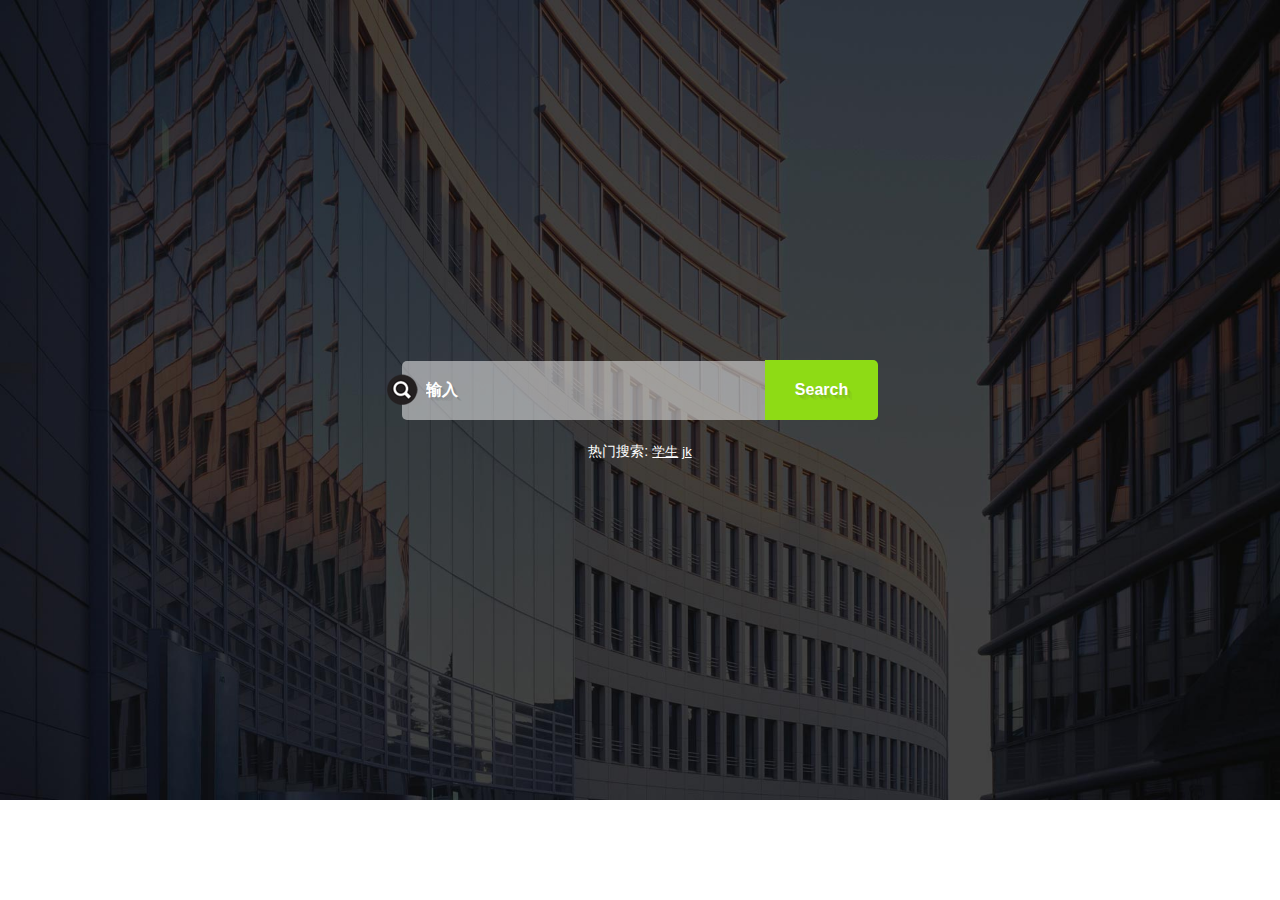
<file: html/search/index.html>
<!--Author: W3layouts
Author URL: http://w3layouts.com
License: Creative Commons Attribution 3.0 Unported
License URL: http://creativecommons.org/licenses/by/3.0/
-->
<!DOCTYPE HTML>
<html>

<head>
	<title>Flat Search Box Responsive Widget Template | Home :: w3layouts</title>
	<!-- Custom Theme files -->
	<link href="css/style.css" rel="stylesheet" type="text/css" media="all" />
	<!-- Custom Theme files -->
	<meta http-equiv="Content-Type" content="text/html; charset=utf-8" />
	<meta name="viewport" content="width=device-width, initial-scale=1, maximum-scale=1">
	<meta http-equiv="Content-Type" content="text/html; charset=utf-8" />
	<script src="http://libs.baidu.com/jquery/2.0.0/jquery.js"></script>
	<meta name="keywords" content="Flat Search Box Responsive, Login form web template, Sign up Web Templates, Flat Web Templates, Login signup Responsive web template, Smartphone Compatible web template, free webdesigns for Nokia, Samsung, LG, SonyErricsson, Motorola web design"
	/>
	<script type="application/x-javascript">
	$(document).ready(function(){
		$("#searchbtn").click(function (){
		var txtkey=	$("#txtkey").val();
		localStorage.setItem('keyword', txtkey);
		var txtkey = localStorage.getItem("keyword");
		});
	});
	</script>
</head>

<body>
	<!--search start here-->
	<div class="search">
		<i> </i>
		<div class="s-bar">
			<form action="../html/index.html">
				<input type="text" id="txtkey" value="输入" onfocus="this.value = '';" onblur="if (this.value == '') {this.value = '输入';}">
				<input type="submit" id="searchbtn" value="Search" />
			</form>
		</div>
		<p>热门搜索:
			<a href="#">学生</a>
			<a href="#">jk</a>
		</p>
	</div>
	<!--search end here-->
	<div class="copyright">
			<!-- <p>2015 © Flat Search Box All rights reserved | Template by  <a href="http://w3layouts.com/" target="_blank">  W3layouts </a></p> -->
	   </div>
</body>

</html>
</file>
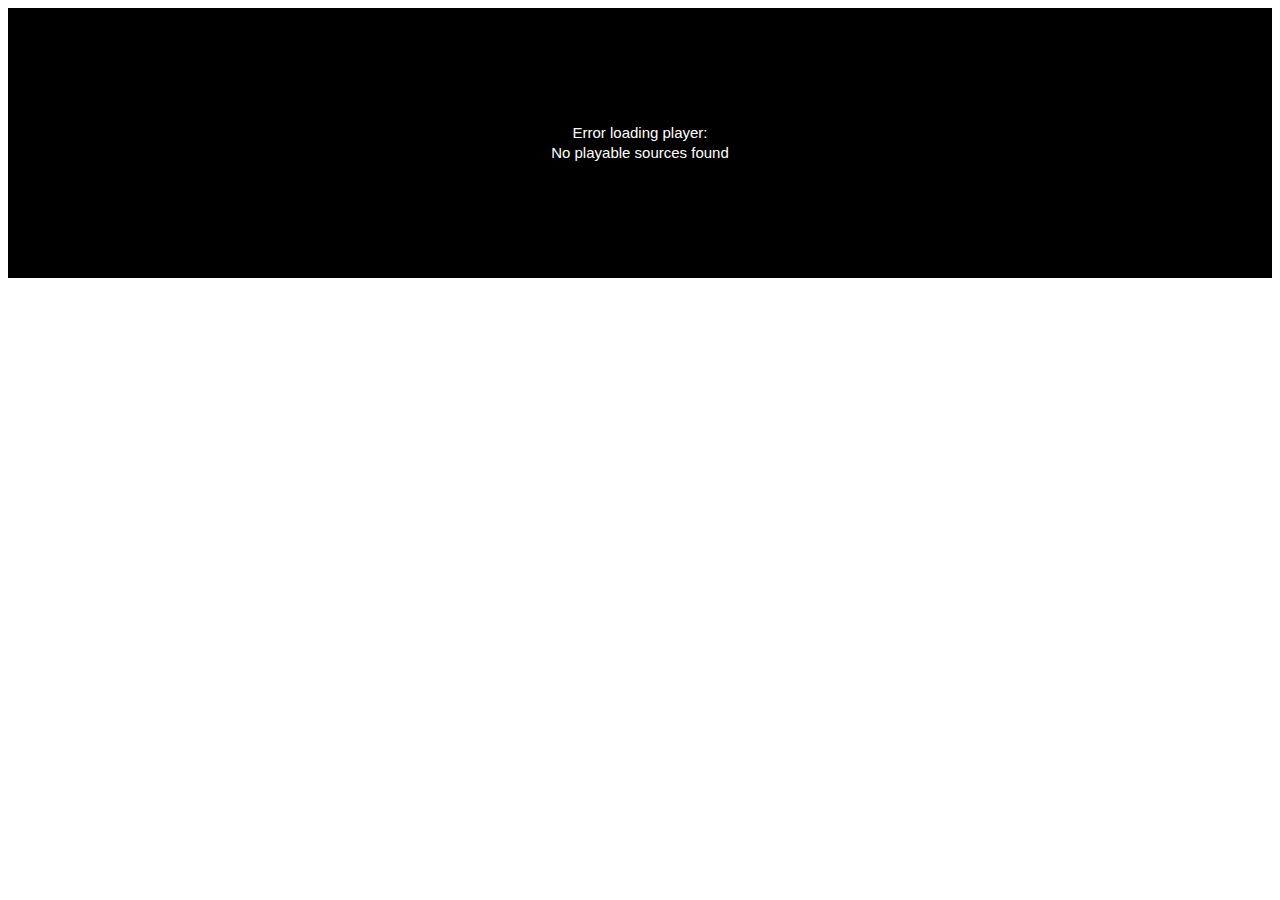
<file: html/html/jwplayer.html>
<!DOCTYPE html>
<!-- saved from url=(0063)http://www.17sucai.com/preview/1/2015-06-21/jwplayer/index.html -->
<html>

<head>
	<meta http-equiv="Content-Type" content="text/html; charset=UTF-8">

	<meta name="viewport" content="width=device-width, initial-scale=1.0, minimum-scale=1.0, user-scalable=no">
	<meta name="renderer" content="webkit">
	<meta http-equiv="X-UA-Compatible" content="IE=Edge">
	<title>jwplayer</title>
	<meta content="" name="Keywords">
	<meta content="" name="Description">
	<meta name="format-detection" content="telephone=no">
	<script src="./jwplayer_files/jwpsrv.js"></script>
	<script src="./jwplayer_files/jwplayer.html5.js"></script>
	<style type="text/css"></style>
	<link type="text/css" rel="stylesheet" href="chrome-extension://pioclpoplcdbaefihamjohnefbikjilc/content.css">
	<script src="js/jquery-1.10.2.min.js"></script>
	<script type="text/javascript" src="./jwplayer_files/jwplayer.js"></script>
	<script>
		$(document).ready(function () {
			$("#mediaplayer_media").src = localStorage.getItem("url");
			 jwplayer('mediaplayer').setup({
				'flashplayer': 'jwplayer/jwplayer.flash.swf',
				'image': 'http://bcs.duapp.com/images-link/3.jpg',
				'id': 'playerID',
				'width': '100%',
				'aspectratio': '10:6',
				'file': localStorage.getItem("url")
			});
			
		})
	</script>
</head>

<body>
	<div class="jwplayer aspectMode playlist-none " id="mediaplayer" tabindex="0" style="width: 100%; background-color: rgb(0, 0, 0); display: inline-block; opacity: 1;">
		<div class="jwclick" id="mediaplayer_menu" style="display: none; left: 1375px; top: 971px;">
			<div class="jwclick_item">About JW Player 6.10.4906...</div>
		</div>
		<span class="jwmain" id="mediaplayer_view">
			<span class="jwvideo" id="mediaplayer_media" style="opacity: 0;">
				<video x-webkit-airplay="allow" id="mediaplayer_media" src="http://bcs.duapp.com/images-link/sample.mp4"></video>
			</span>
			<span class="jwcontrols">
				<div id="mediaplayer_caption" class="jwcaptions">
					<div style="display: none; height: auto; position: absolute; bottom: 20px; text-align: center; width: 100%;">
						<div style="display: inline-block;">
							<span style="color: rgb(255, 255, 255); display: inline-block; font-family: Arial, sans-serif; font-style: normal; font-weight: normal; text-align: center; text-decoration: none; word-wrap: break-word; background-color: rgb(0, 0, 0);"></span>
						</div>
					</div>
				</div>
				<div id="mediaplayer_display" class="jwdisplay" style="display: block;">
					<div class="jwpreview jwuniform"></div>
					<div class="jwdisplayIcon" id="mediaplayer_display_button" style="opacity: 1; display: table; background-size: 18px 100%, 36px 100%, 18px 100%; cursor: pointer;">
						<div class="jwtext" style="font-style: normal; font-variant: normal; font-weight: normal; font-stretch: normal; font-size: 11px; line-height: 14px; font-family: Arial, Helvetica, sans-serif; color: rgb(255, 255, 255); display: none;"></div>
						<div class="jwicon" id="mediaplayer_display_button_play" style="width: 36px; background-image: url(&quot;[data-uri]&quot;); background-size: 36px 52px; float: none;"></div>
					</div>
				</div>
				<img class="jwlogo" id="mediaplayer_logo" style="visibility: visible; opacity: 1;">
				<div class="jwdock" id="mediaplayer_dock">
					<div class="jwdockbuttons">
						<div class="capLeft"></div>
						<div class="capRight"></div>
					</div>
				</div>
				<span id="mediaplayer_controlbar" class="jwcontrolbar" style="height: 30px; bottom: 10px; left: 10px; right: 10px; max-width: 800px; display: inline-block; opacity: 1;">
					<span class="jwbackground">&nbsp;</span>
					<span class="jwcapLeft">&nbsp;</span>
					<span class="jwgroup jwleft">
						<span class="jwplay">
							<span>
								<button tabindex="-1">&nbsp;</button>
							</span>
							<span class="jwblankDivider"></span>
						</span>
						<span class="jwprev jwbuttoncontainer" style="display: none;">
							<span>
								<button tabindex="-1">&nbsp;</button>
							</span>
							<span class="jwblankDivider"></span>
						</span>
						<span class="jwnext jwbuttoncontainer" style="display: none;">
							<span>
								<button tabindex="-1">&nbsp;</button>
							</span>
							<span class="jwblankDivider"></span>
						</span>
						<span id="mediaplayer_controlbar_elapsed" class="jwtext jwelapsed jwhidden" style="background: url(&quot;[data-uri]&quot;) center center / 1px 30px repeat-x;">00:00</span>
					</span>
					<span class="jwgroup jwcenter" style="left: 73px; right: 97px;">
						<span class="jwslider jwtime" style="display: block;">
							<span class="jwtimeSliderCapLeft">&nbsp;</span>
							<span class="jwrail">
								<span class="jwrailgroup Rail">
									<span class="jwtimeSliderRailCapLeft">&nbsp;</span>
									<span class="jwtimeSliderRail">&nbsp;</span>
									<span class="jwtimeSliderRailCapRight jwcapRight">&nbsp;</span>
								</span>
								<span class="jwrailgroup Buffer" style="width: 0%; opacity: 0;">
									<span class="jwtimeSliderBufferCapLeft">&nbsp;</span>
									<span class="jwtimeSliderBuffer">&nbsp;</span>
									<span class="jwtimeSliderBufferCapRight jwcapRight">&nbsp;</span>
								</span>
								<span class="jwprogressOverflow" style="width: 0%; opacity: 0;">
									<span class="jwrailgroup Progress">
										<span class="jwtimeSliderProgressCapLeft">&nbsp;</span>
										<span class="jwtimeSliderProgress">&nbsp;</span>
										<span class="jwtimeSliderProgressCapRight jwcapRight">&nbsp;</span>
									</span>
								</span>
								<span class="jwtimeSliderThumb jwthumb" style="margin-left: -8px; left: 0%; opacity: 1;">&nbsp;</span>
								<div class="jwoverlay" id="mediaplayer_controlbar_timetooltip" style="padding: 5px 7px 8px; left: 119px;">
									<div class="jwarrow" style="background: url(&quot;[data-uri]&quot;) center center / 12px 3px; position: absolute; bottom: 0px; width: 12px; height: 3px; left: 50%;"></div>
									<div class="jwborder jwtopleft" style="background: url(&quot;[data-uri]&quot;) center center / 7px 4px; width: 7px; height: 4px; top: 0px; left: 0px;"></div>
									<div class="jwborder jwbottomleft" style="background: url(&quot;[data-uri]&quot;) center center / 7px 4px; width: 7px; height: 4px; bottom: 3px; left: 0px;"></div>
									<div class="jwborder jwtopright" style="background: url(&quot;[data-uri]&quot;) center center / 7px 4px; width: 7px; height: 4px; top: 0px; right: 0px;"></div>
									<div class="jwborder jwbottomright" style="background: url(&quot;[data-uri]&quot;) center center / 7px 4px; width: 7px; height: 4px; bottom: 3px; right: 0px;"></div>
									<div class="jwborder jwleft" style="background: url(&quot;[data-uri]&quot;) center center / 7px 2px; width: 7px; left: 0px;"></div>
									<div class="jwborder jwright" style="background: url(&quot;[data-uri]&quot;) center center / 7px 2px; width: 7px; right: 0px;"></div>
									<div class="jwborder jwtop" style="background: url(&quot;[data-uri]&quot;) center center / 12px 4px; height: 4px; top: 0px;"></div>
									<div class="jwborder jwbottom" style="background: url(&quot;[data-uri]&quot;) center center / 12px 4px; height: 4px; bottom: 3px;"></div>
									<div class="jwback" style="background: url(&quot;[data-uri]&quot;) center center / 12px 2px; left: 7px; right: 7px; top: 4px; bottom: 7px;"></div>
									<div class="jwcontents">
										<div>
											<div id="mediaplayer_controlbar_thumb" style="display: none;"></div>
											<div class="jwoverlaytext">00:00</div>
										</div>
									</div>
								</div>
							</span>
							<span class="jwtimeSliderCapRight">&nbsp;</span>
						</span>
						<span id="mediaplayer_controlbar_alt" class="jwtext jwalt" style="background: url(&quot;[data-uri]&quot;) center center / 1px 30px repeat-x; display: none;"></span>
					</span>
					<span class="jwgroup jwright" style="right: 8px;">
						<span id="mediaplayer_controlbar_duration" class="jwtext jwduration jwhidden" style="background: url(&quot;[data-uri]&quot;) center center / 1px 30px repeat-x;">00:00</span>
						<span class="jwhd jwbuttoncontainer" style="display: none;">
							<span class="jwblankDivider"></span>
							<span>
								<button tabindex="-1">&nbsp;</button>
							</span>
							<div class="jwoverlay" id="mediaplayer_controlbar_hd_overlay" style="padding: 5px 7px 8px; left: 50%;">
								<div class="jwarrow" style="background: url(&quot;[data-uri]&quot;) center center / 12px 3px; position: absolute; bottom: 0px; width: 12px; height: 3px; left: 50%;"></div>
								<div class="jwborder jwtopleft" style="background: url(&quot;[data-uri]&quot;) center center / 7px 4px; width: 7px; height: 4px; top: 0px; left: 0px;"></div>
								<div class="jwborder jwbottomleft" style="background: url(&quot;[data-uri]&quot;) center center / 7px 4px; width: 7px; height: 4px; bottom: 3px; left: 0px;"></div>
								<div class="jwborder jwtopright" style="background: url(&quot;[data-uri]&quot;) center center / 7px 4px; width: 7px; height: 4px; top: 0px; right: 0px;"></div>
								<div class="jwborder jwbottomright" style="background: url(&quot;[data-uri]&quot;) center center / 7px 4px; width: 7px; height: 4px; bottom: 3px; right: 0px;"></div>
								<div class="jwborder jwleft" style="background: url(&quot;[data-uri]&quot;) center center / 7px 2px; width: 7px; left: 0px;"></div>
								<div class="jwborder jwright" style="background: url(&quot;[data-uri]&quot;) center center / 7px 2px; width: 7px; right: 0px;"></div>
								<div class="jwborder jwtop" style="background: url(&quot;[data-uri]&quot;) center center / 12px 4px; height: 4px; top: 0px;"></div>
								<div class="jwborder jwbottom" style="background: url(&quot;[data-uri]&quot;) center center / 12px 4px; height: 4px; bottom: 3px;"></div>
								<div class="jwback" style="background: url(&quot;[data-uri]&quot;) center center / 12px 2px; left: 7px; right: 7px; top: 4px; bottom: 7px;"></div>
								<div class="jwcontents">
									<div class="jwmenu" id="mediaplayer_controlbar_hd"></div>
								</div>
							</div>
						</span>
						<span class="jwcc jwbuttoncontainer" style="display: none;">
							<span class="jwblankDivider"></span>
							<span>
								<button tabindex="-1">&nbsp;</button>
							</span>
							<div class="jwoverlay" id="mediaplayer_controlbar_cc_overlay" style="padding: 5px 7px 8px; left: 50%;">
								<div class="jwarrow" style="background: url(&quot;[data-uri]&quot;) center center / 12px 3px; position: absolute; bottom: 0px; width: 12px; height: 3px; left: 50%;"></div>
								<div class="jwborder jwtopleft" style="background: url(&quot;[data-uri]&quot;) center center / 7px 4px; width: 7px; height: 4px; top: 0px; left: 0px;"></div>
								<div class="jwborder jwbottomleft" style="background: url(&quot;[data-uri]&quot;) center center / 7px 4px; width: 7px; height: 4px; bottom: 3px; left: 0px;"></div>
								<div class="jwborder jwtopright" style="background: url(&quot;[data-uri]&quot;) center center / 7px 4px; width: 7px; height: 4px; top: 0px; right: 0px;"></div>
								<div class="jwborder jwbottomright" style="background: url(&quot;[data-uri]&quot;) center center / 7px 4px; width: 7px; height: 4px; bottom: 3px; right: 0px;"></div>
								<div class="jwborder jwleft" style="background: url(&quot;[data-uri]&quot;) center center / 7px 2px; width: 7px; left: 0px;"></div>
								<div class="jwborder jwright" style="background: url(&quot;[data-uri]&quot;) center center / 7px 2px; width: 7px; right: 0px;"></div>
								<div class="jwborder jwtop" style="background: url(&quot;[data-uri]&quot;) center center / 12px 4px; height: 4px; top: 0px;"></div>
								<div class="jwborder jwbottom" style="background: url(&quot;[data-uri]&quot;) center center / 12px 4px; height: 4px; bottom: 3px;"></div>
								<div class="jwback" style="background: url(&quot;[data-uri]&quot;) center center / 12px 2px; left: 7px; right: 7px; top: 4px; bottom: 7px;"></div>
								<div class="jwcontents">
									<div class="jwmenu" id="mediaplayer_controlbar_cc"></div>
								</div>
							</div>
						</span>
						<span class="jwmute">
							<span class="jwblankDivider"></span>
							<span>
								<button tabindex="-1">&nbsp;</button>
							</span>
							<div class="jwoverlay" id="mediaplayer_controlbar_volumeoverlay" style="padding: 5px 7px 8px; left: 50%; display: block;">
								<div class="jwarrow" style="background: url(&quot;[data-uri]&quot;) center center / 12px 3px; position: absolute; bottom: 0px; width: 12px; height: 3px; left: 50%;"></div>
								<div class="jwborder jwtopleft" style="background: url(&quot;[data-uri]&quot;) center center / 7px 4px; width: 7px; height: 4px; top: 0px; left: 0px;"></div>
								<div class="jwborder jwbottomleft" style="background: url(&quot;[data-uri]&quot;) center center / 7px 4px; width: 7px; height: 4px; bottom: 3px; left: 0px;"></div>
								<div class="jwborder jwtopright" style="background: url(&quot;[data-uri]&quot;) center center / 7px 4px; width: 7px; height: 4px; top: 0px; right: 0px;"></div>
								<div class="jwborder jwbottomright" style="background: url(&quot;[data-uri]&quot;) center center / 7px 4px; width: 7px; height: 4px; bottom: 3px; right: 0px;"></div>
								<div class="jwborder jwleft" style="background: url(&quot;[data-uri]&quot;) center center / 7px 2px; width: 7px; left: 0px;"></div>
								<div class="jwborder jwright" style="background: url(&quot;[data-uri]&quot;) center center / 7px 2px; width: 7px; right: 0px;"></div>
								<div class="jwborder jwtop" style="background: url(&quot;[data-uri]&quot;) center center / 12px 4px; height: 4px; top: 0px;"></div>
								<div class="jwborder jwbottom" style="background: url(&quot;[data-uri]&quot;) center center / 12px 4px; height: 4px; bottom: 3px;"></div>
								<div class="jwback" style="background: url(&quot;[data-uri]&quot;) center center / 12px 2px; left: 7px; right: 7px; top: 4px; bottom: 7px;"></div>
								<div class="jwcontents">
									<span class="jwslider jwvolume jwvertical">
										<span class="jwvolumeCapTop">&nbsp;</span>
										<span class="jwrail">
											<span class="jwrailgroup Rail">
												<span class="jwvolumeRailCapTop">&nbsp;</span>
												<span class="jwvolumeRail">&nbsp;</span>
												<span class="jwvolumeRailCapBottom jwcapBottom">&nbsp;</span>
											</span>
											<span class="jwrailgroup Progress" style="height: 90%; bottom: 0px;">
												<span class="jwvolumeProgressCapTop">&nbsp;</span>
												<span class="jwvolumeProgress">&nbsp;</span>
												<span class="jwvolumeProgressCapBottom jwcapBottom">&nbsp;</span>
												<span class="jwvolumeThumb jwthumb" style="top: 0px;">&nbsp;</span>
											</span>
										</span>
										<span class="jwvolumeCapBottom jwcapBottom">&nbsp;</span>
									</span>
								</div>
							</div>
						</span>
						<span class="jwslider jwvolumeH jwhorizontal" style="display: none;">
							<span class="jwvolumeHCapLeft">&nbsp;</span>
							<span class="jwrail">
								<span class="jwrailgroup Rail">
									<span class="jwvolumeHRailCapLeft">&nbsp;</span>
									<span class="jwvolumeHRail">&nbsp;</span>
									<span class="jwvolumeHRailCapRight jwcapRight">&nbsp;</span>
								</span>
								<span class="jwprogressOverflow" style="width: 90%; opacity: 1;">
									<span class="jwrailgroup Progress">
										<span class="jwvolumeHProgressCapLeft">&nbsp;</span>
										<span class="jwvolumeHProgress">&nbsp;</span>
										<span class="jwvolumeHProgressCapRight jwcapRight">&nbsp;</span>
									</span>
								</span>
							</span>
							<span class="jwvolumeHCapRight">&nbsp;</span>
						</span>
						<span class="jwcast jwbuttoncontainer" style="display: none;">
							<span class="jwblankDivider"></span>
							<span>
								<button tabindex="-1" class="off">&nbsp;</button>
							</span>
						</span>
						<span class="jwfullscreen jwbuttoncontainer" style="">
							<span class="jwblankDivider"></span>
							<span>
								<button tabindex="-1">&nbsp;</button>
							</span>
						</span>
					</span>
					<span class="jwcapRight">&nbsp;</span>
				</span>
			</span>
			<span class="jwinstream"></span>
		</span>
		<span class="jwaspect"></span>
		<span class="jwplaylistcontainer"></span>
	</div>


</body>

</html>
</file>
<file: html/search/css/style.css>
/*--
Author: W3layouts
Author URL: http://w3layouts.com
License: Creative Commons Attribution 3.0 Unported
License URL: http://creativecommons.org/licenses/by/3.0/
--*/
/* start editing from here */
html,body,div,span,applet,object,iframe,h1,h2,h3,h4,h5,h6,p,blockquote,pre,a,abbr,acronym,address,big,cite,code,del,dfn,em,img,ins,kbd,q,s,samp,small,strike,strong,sub,sup,tt,var,b,u,i,dl,dt,dd,ol,nav ul,nav li,fieldset,form,label,legend,table,caption,tbody,tfoot,thead,tr,th,td,article,aside,canvas,details,embed,figure,figcaption,footer,header,hgroup,menu,nav,output,ruby,section,summary,time,mark,audio,video{margin:0;padding:0;border:0;font-size:100%;font:inherit;vertical-align:baseline;}
article, aside, details, figcaption, figure,footer, header, hgroup, menu, nav, section {display: block;}
ol,ul{list-style:none;margin:0;padding:0;}
blockquote,q{quotes:none;}
blockquote:before,blockquote:after,q:before,q:after{content:'';content:none;}
table{border-collapse:collapse;border-spacing:0;}
/* start editing from here */
a{text-decoration:none;}
.txt-rt{text-align:right;}/* text align right */
.txt-lt{text-align:left;}/* text align left */
.txt-center{text-align:center;}/* text align center */
.float-rt{float:right;}/* float right */
.float-lt{float:left;}/* float left */
.clear{clear:both;}/* clear float */
.pos-relative{position:relative;}/* Position Relative */
.pos-absolute{position:absolute;}/* Position Absolute */
.vertical-base{	vertical-align:baseline;}/* vertical align baseline */
.vertical-top{	vertical-align:top;}/* vertical align top */
.underline{	padding-bottom:5px;	border-bottom: 1px solid #eee; margin:0 0 20px 0;}/* Add 5px bottom padding and a underline */
nav.vertical ul li{	display:block;}/* vertical menu */
nav.horizontal ul li{	display: inline-block;}/* horizontal menu */
img{max-width:100%;}
/*end reset*/
/*--login form start here--*/ 
body {
   background:url(../images/5.jpg)no-repeat;
   background-size: cover;
   font-family: 'Open Sans', sans-serif;
   font-size: 100%;
}
.search {
  text-align: center;
  margin: 22em 0em 0em 0em;
  position: relative;
}
.s-bar {
  width: 34%;
  margin: 0 auto;
  padding: 0.5em 0em 0.5em 0em;
}
.s-bar input[type="text"] {
  font-size: 1em;
  font-weight: 600;
  color: #fff;
  padding: 1.3em 1em 1.3em 1.5em;
  width: 70%;
 text-shadow: rgba(80, 80, 80, 0.08) 1px 1px, 
               rgba(80, 80, 80, 0.07) 2px 2px, 
               rgba(80, 80, 80, 0.09) 3px 3px, 
               rgba(80, 80, 80, 0.04) 4px 4px, 
               rgba(80, 80, 80, 0.06) 5px 5px; 
  border-radius: 5px 0px 0px 5px;
 -webkit-border-radius: 5px 0px 0px 5px;
  -moz-border-radius: 5px 0px 0px 5px;
  -o-border-radius: 5px 0px 0px 5px;
  background: rgba(255, 255, 255, 0.5);
  border: none;
  outline: none;
  -webkit-appearance: none;
}
.s-bar input[type="submit"]{
  font-size: 1em;
  font-weight: 600;
  color: #fff;
  padding: 1.3em 0.5em;
  width: 22%;
  text-align: center;
  text-shadow: rgba(80, 80, 80, 0.08) 1px 1px, 
               rgba(80, 80, 80, 0.07) 2px 2px, 
               rgba(80, 80, 80, 0.09) 3px 3px, 
               rgba(80, 80, 80, 0.04) 4px 4px, 
               rgba(80, 80, 80, 0.06) 5px 5px;
  border-radius: 0px 5px 5px 0px;
  -webkit-border-radius:0px 5px 5px 0px;
  -moz-border-radius:0px 5px 5px 0px;
  -o-border-radius:0px 5px 5px 0px;
  margin: 0px 0px 0px -4px;
  background:#7ac209;
  cursor:pointer;
  border: none;
  outline: none;
  -webkit-appearance: none;
  background: #7ac209;
  background: -moz-linear-gradient(top, #7ac209 0%, #7ac209 37%, #7ac209 66%, #7ac209 100%);
  background: -webkit-gradient(linear, left top, left bottom, color-stop(0%,#7ac209), color-stop(37%,#7ac209), color-stop(66%,#7ac209), color-stop(100%,#7ac209));
  background: -webkit-linear-gradient(top, #7ac209 0%,#7ac209 37%,#7ac209 66%,#7ac209 100%);
  background: -o-linear-gradient(top, #7ac209 0%,#7ac209 37%,#7ac209 66%,#7ac209 100%);
  background: -ms-linear-gradient(top, #7ac209 0%,#7ac209 37%,#7ac209 66%,#7ac209 100%);
  background: linear-gradient(to bottom, #8EDB15 0%,#8EDB15 37%,#8EDB15 66%,#8EDB15 100%);
  filter: progid:DXImageTransform.Microsoft.gradient( startColorstr='#7ac209', endColorstr='#7ac209',GradientType=0 );
}
.s-bar input[type="submit"]:hover{
	opacity: 0.8;
      filter: alpha(opacity=100); 
      transition: all 0.3s ease; 
     -webkit-transition: all 0.3s ease;
     -moz-transition: all 0.3s ease;
     -o-transition: all 0.3s ease;
}
.search i {
  background: url(../images/search.png)no-repeat;
  width: 31px;
  height: 31px;
  display: block;
  position: absolute;
  top: 20%;
  left: 32.2%;
  cursor: pointer;
}
.search p {
  font-size: 0.9em;
  font-weight: 400;
  color: #fff;
  margin: 1em 0em 0em 0em;
}
.search p a {
  font-size: 0.9em;
  font-weight: 400;
  color: #fff;
  text-decoration: underline;
}
.search p a:hover {
	text-decoration:none;
}
.copyright {
  margin: 15em 0em 0em 0em;
  text-align: center;
}
.copyright p {
  font-size: 0.875em;
  font-weight: 400;
  color: #fff;
}
.copyright p a{
  font-size: 1em;
  font-weight: 400;
  color:#8EDB15;
}
.copyright p a:hover{
	color: #fff;
	 transition: 0.5s all;
  -webkit-transition: 0.5s all;
  -moz-transition: 0.5s all;
  -o-transition: 0.5s all;
}
/*--meadia quiries start here--*/
@media(max-width:1440px){
.search i {
  left: 29.2%;
}
.s-bar {
  width: 40%;
}
}
@media(max-width:1366px){

}
@media(max-width:1280px){
.copyright {
  margin: 13em 0em 4em 0em;
}
.s-bar input[type="text"] {
  width: 63%;
}
.search i {
  left: 30.2%;
}
}
@media(max-width:1024px){
.s-bar {
  width: 50%;
}
.search i {
  left: 25.2%;
}
.copyright {
  margin: 13em 0em 4.1em 0em;
}
}
@media(max-width:768px){
.copyright {
  margin: 21em 0em 7.2em 0em;
}
.search {
  margin: 22em 0em 0em 0em;
}
.s-bar {
  width: 58%;
}
.search i {
  left: 19.5%;
}
.s-bar input[type="text"] {
  width: 67%;
}
.copyright p {
  font-size: 0.9em;
}
}
@media(max-width:667px){
.search i {
  left: 18.5%;
}	
}
@media(max-width:640px){
.s-bar {
  width: 65%;
}
.search i {
  left: 15.5%;
}	
}
@media(max-width:600px){
.search i {
  left: 14.5%;
}	
}
@media(max-width:568px){
.s-bar input[type="text"] {
  width: 64%;
}	
}
@media(max-width:480px){
.s-bar input[type="text"] {
  width: 55%;
  font-size: 0.8em;	
}
.s-bar input[type="submit"] {
  width: 30%;
  font-size: 0.8em;
}
.search i {
  top: 17%;
}
}
@media(max-width:414px){
.search i {
  top: 16%;
  left: 13.5%;
}	
}
@media(max-width:320px){
.copyright {
  margin: 10.45em 0em 3em 0em;
}
.copyright p {
  font-size: 0.8em;
}
.copyright p {
  font-size: 0.8em;
}
.search {
  margin: 11.25em 0em 0em 0em;
}
.s-bar {
  width: 100%;
}
.search i {
  left: 43%;
  top: -36%;
}
.search p {
  font-size: 0.72em;
}
.s-bar input[type="submit"] {
  text-shadow: rgba(80, 80, 80, 0.08) 1px 1px, 
               rgba(80, 80, 80, 0.07) 2px 2px, 
               rgba(80, 80, 80, 0.09) 3px 3px, 
               rgba(80, 80, 80, 0.04) 4px 4px, 
               rgba(80, 80, 80, 0.06) 5px 5px;              
}
}
/*--meadia quiries end here--*/
</file>
